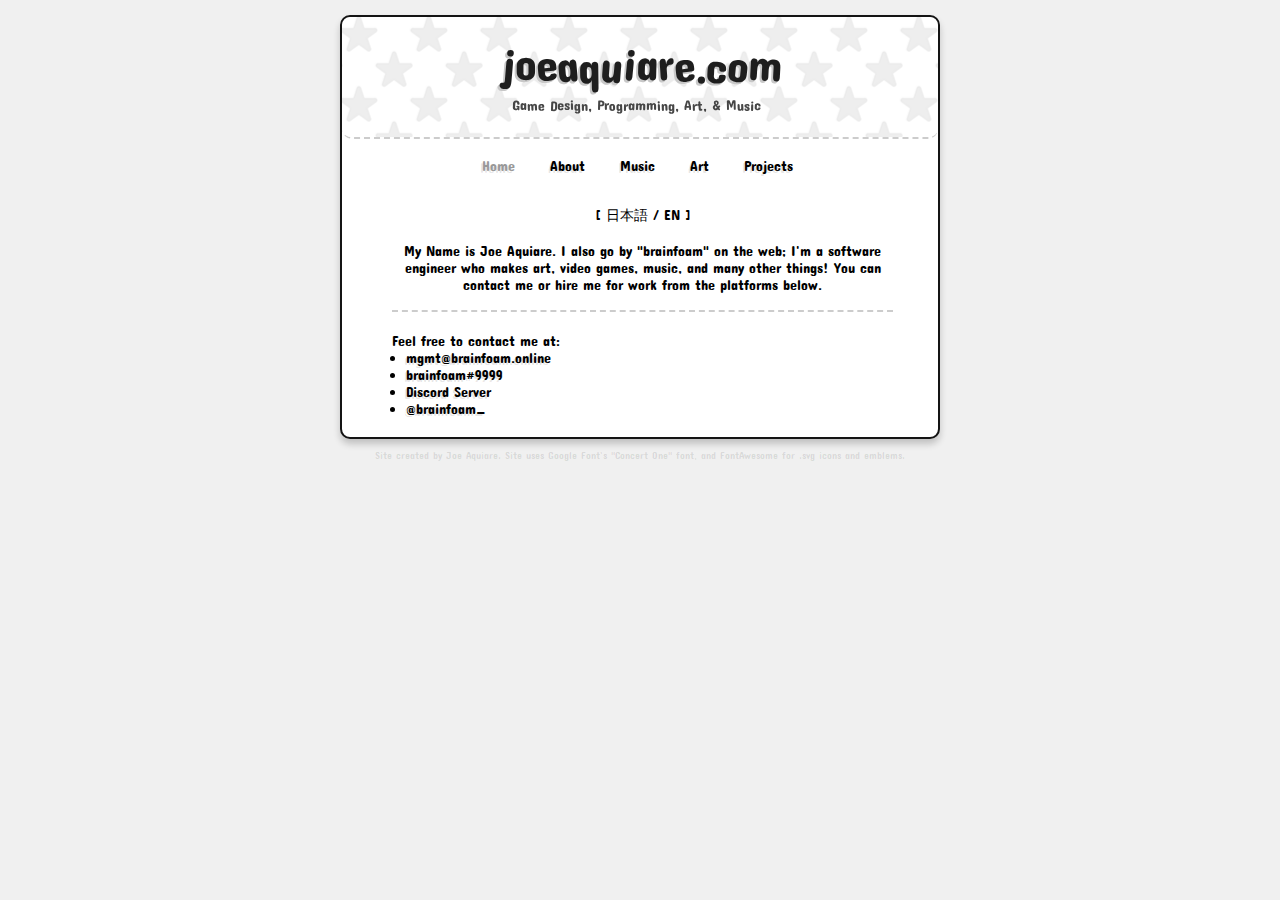
<file: old/index.html>
<!DOCTYPE html>
<html>
    <head>
        <!------------------------------->
        <!-- Site made by Joe Aquiare. -->
        <!------------------------------->
        <meta charset="utf-8">
        <meta name="viewport" content="width=device-width, initial-scale=1, maximum-scale=1, user-scalable=0">
        <link rel="stylesheet" type="text/css" href="stylesheet.css">
        <link href="https://fonts.googleapis.com/css?family=Concert+One" rel="stylesheet">  
        <link rel="stylesheet" href="https://use.fontawesome.com/releases/v5.3.1/css/all.css" integrity="sha384-mzrmE5qonljUremFsqc01SB46JvROS7bZs3IO2EmfFsd15uHvIt+Y8vEf7N7fWAU" crossorigin="anonymous">
        <script src="scripts/siteScript.js"></script>
        <title>joeaquiare.com - home</title>
        <style>
            #textBody {
                padding-top: 15px;
                padding-left: 50px;
                padding-right: 45px;
                text-align: center;
            }
            
            #contactBody {
                padding-top: 20px;
                padding-left: 50px;
            }

            #contacts {
                padding-left: 14px;
                margin-bottom: 20px;
            }

            #contacts li {
                text-shadow: -2px 2px 0px rgba(0,0,0,.1);
            }
            
            #request {
                text-align: center;
                color: rgb(200,200,200);
                color: rgba(0,0,0,.3);
                margin-bottom: 10px;
            }
            
            form {
                align-content: center;
                text-align: center;
                margin-bottom: 25px;
            }
            
            input:hover {
                opacity: .6;
                cursor: url(images/pointer.png), auto;
            }
        </style>
    </head>
    <body>
        <img src="images/starpattern.png" id="pattern">
        <div id="main">
            <canvas id="headerCanvas" width="596" height="120">Canvas drawing not supported! Update your browser!</canvas>
            <ul id="links">
                <a href="index.html" style="color:#999"><li value="Home"><i class="fas fa-home"></i> Home</li></a>
                <a href="about.html"><li value="About"><i class="fas fa-question"></i> About</li></a>
                <a href="music.html"><li value="Music"><i class="fas fa-music"></i> Music</li></a>
                <a href="art.html"><li value="Art"><i class="fas fa-palette"></i> Art</li></a>
                <a href="projects.html"><li value="Projects"><i class="fas fa-project-diagram"></i> Projects</li></a>
            </ul>
            <div id="textBody">
                <br>
                [ 日本語 / EN ] 
                <br><br>
                My Name is Joe Aquiare. I also go by "brainfoam" on the web; I'm a software engineer who makes art, video games, music, and many other things! You can contact me or hire me for work from the platforms below. 
                <br><br>
                <hr>
            </div>
            <div id="contactBody">
                Feel free to contact me at:
                <ul id="contacts">
                    <li id="email2"><i class="fas fa-briefcase"></i> mgmt@brainfoam.online</li>
                    <li id="discord"><i class="fab fa-discord"></i> brainfoam#9999</li>
                    <li id="discord"><i class="fab fa-discord"></i> <a href="https://discord.gg/3W7GdWv">Discord Server</li></a>
                    <li id="twitter"><i class="fab fa-twitter"></i> <a href="https://twitter.com/brainfoam_?lang=en">@brainfoam_</a></li>

                    
                </ul>
            </div>
        </div>
        <footer id="pageFooter">
            Site created by Joe Aquiare. Site uses Google Font's "Concert One" font, and FontAwesome for .svg icons and emblems. 
        </footer>
    </body>
</html>
</file>
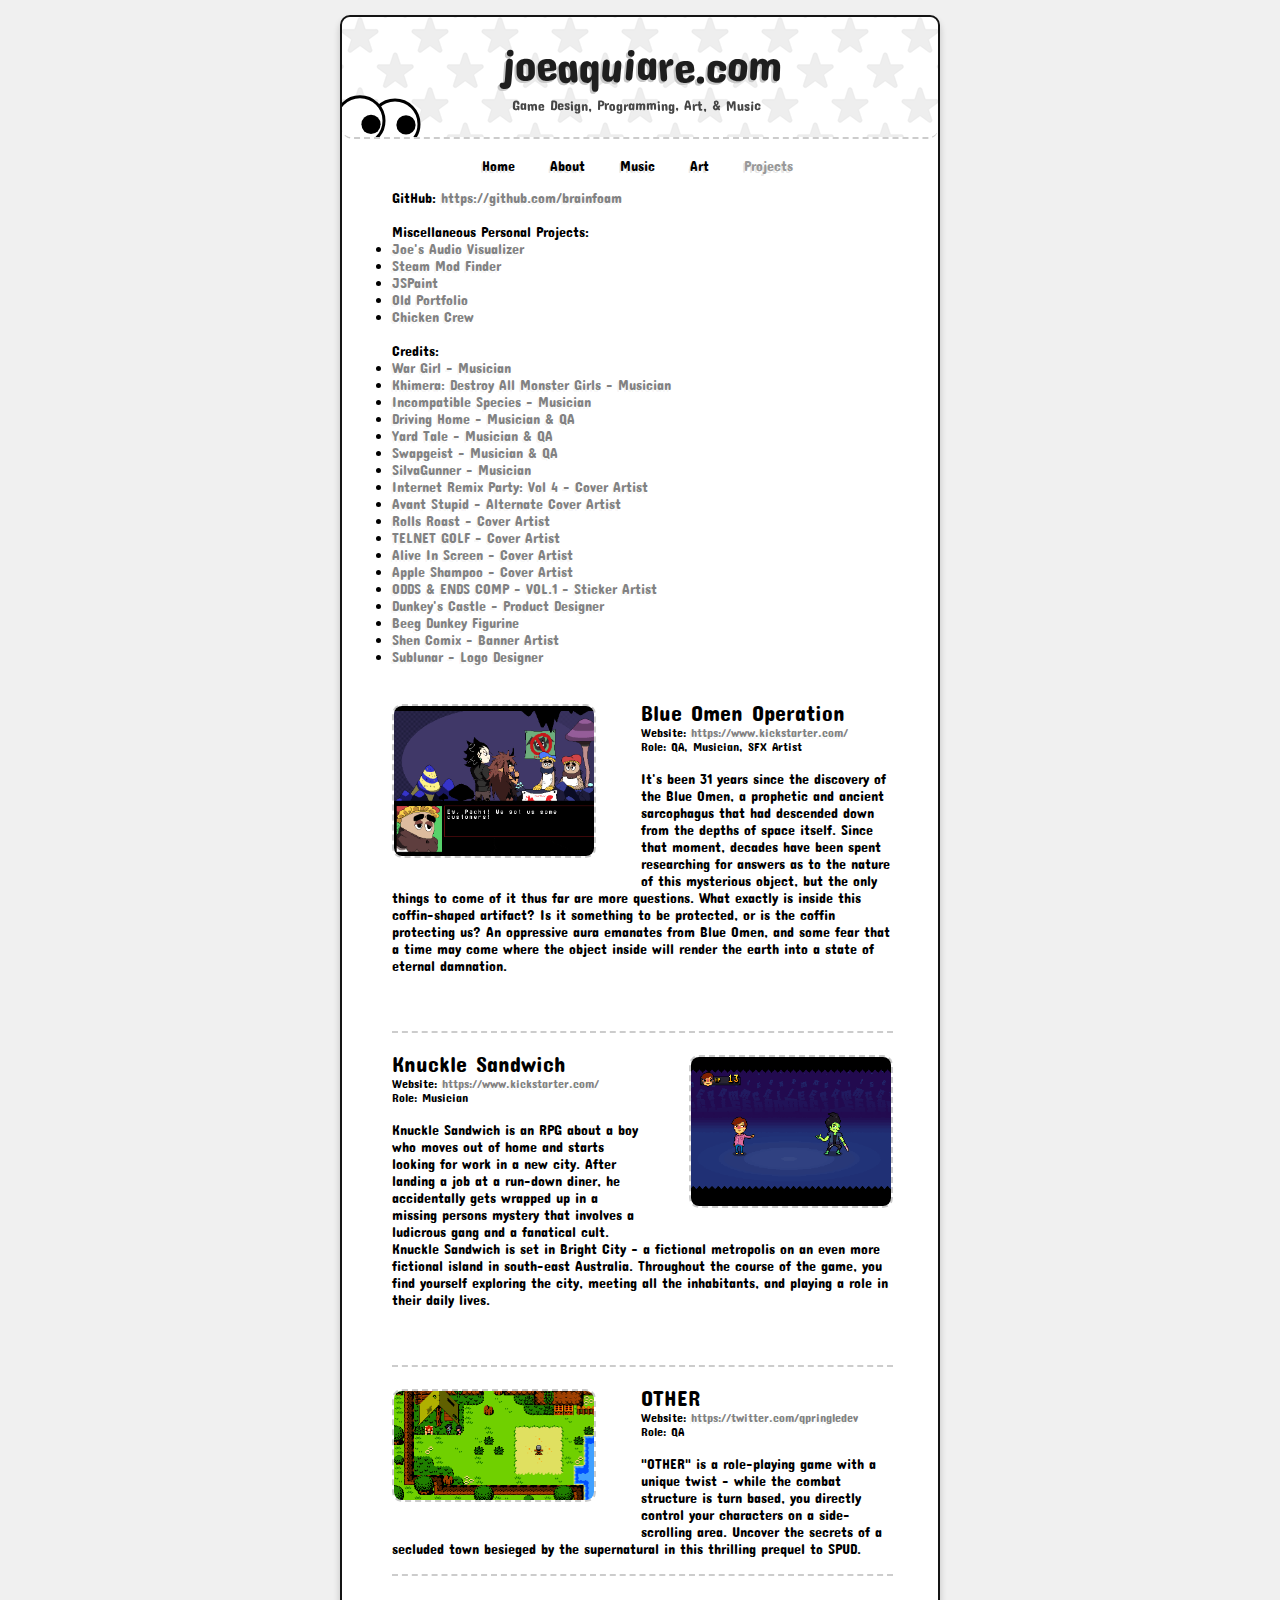
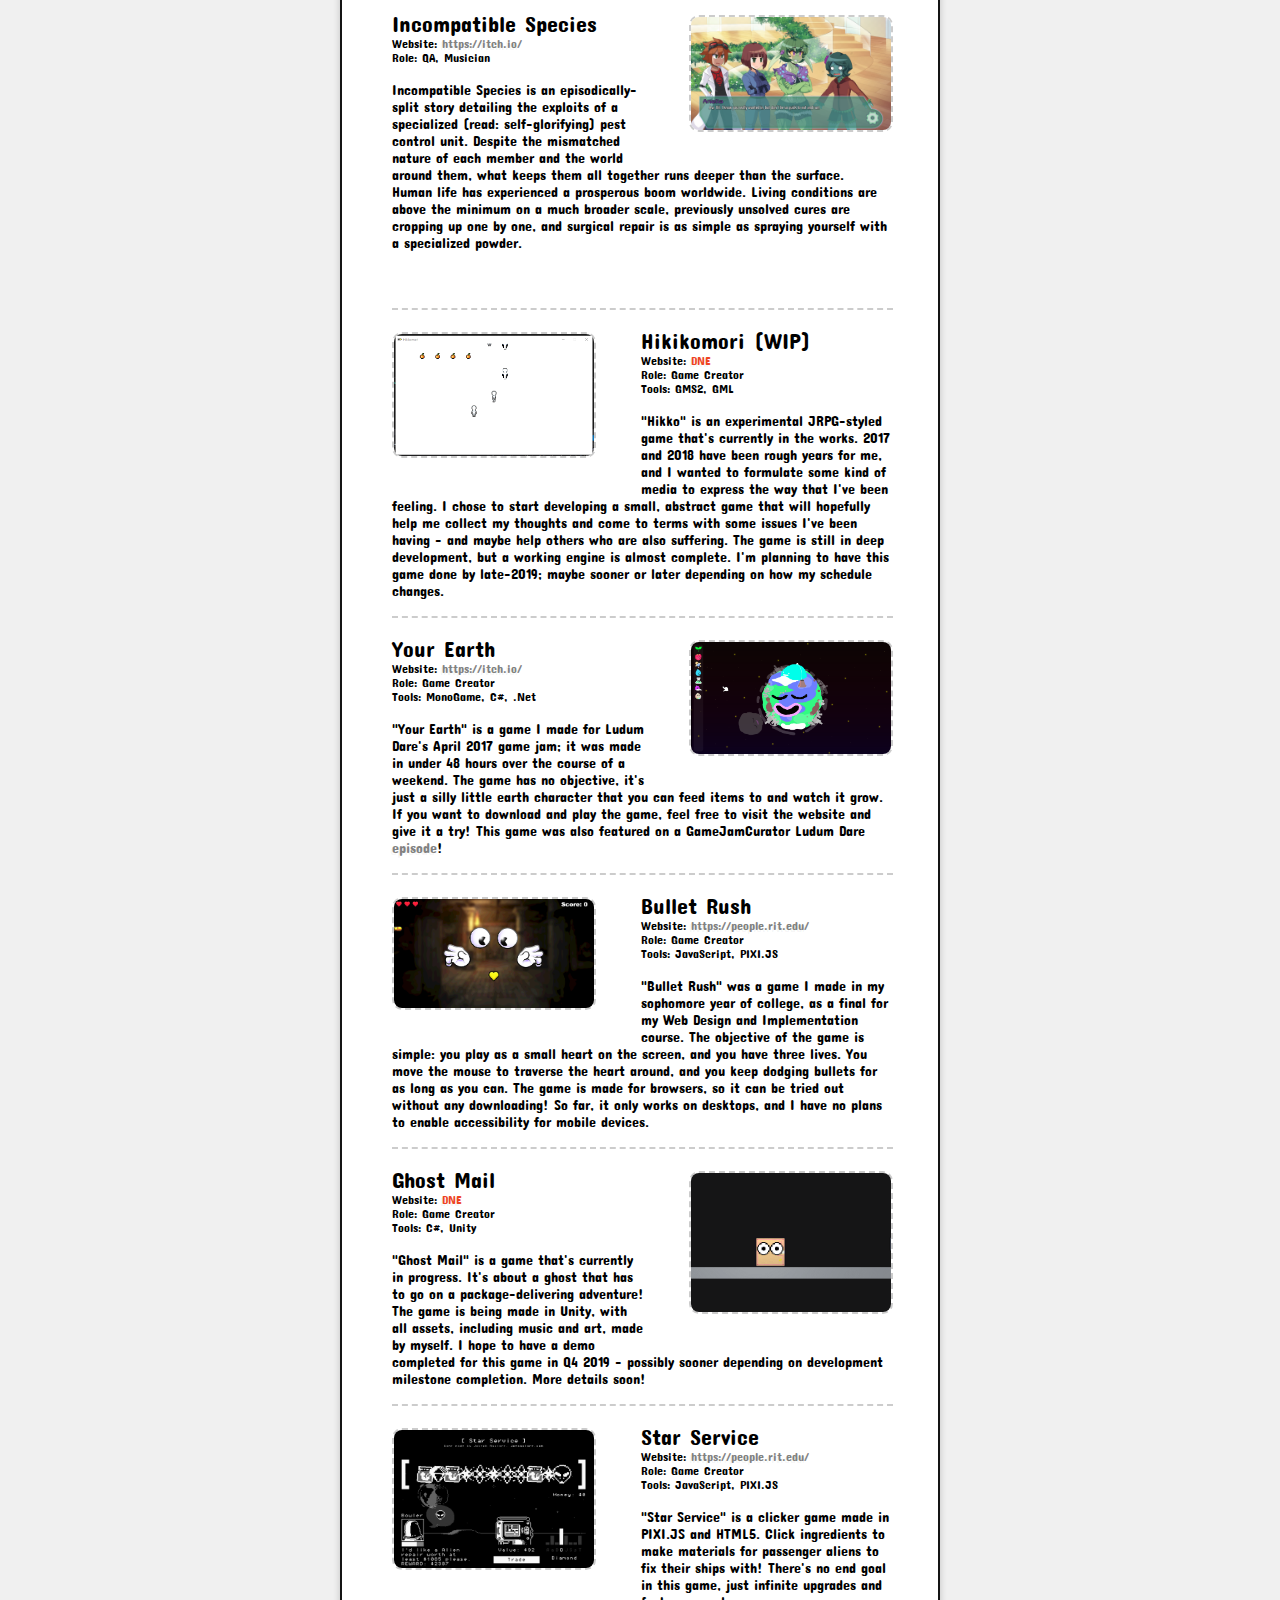
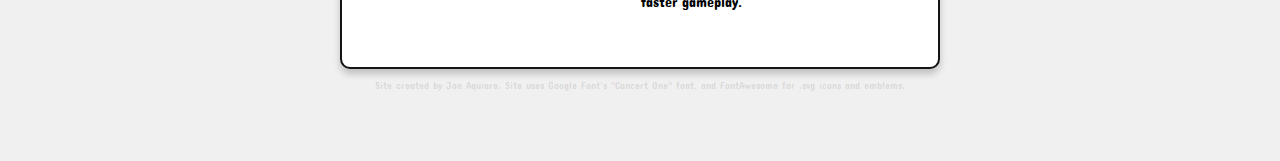
<file: old/projects.html>
<!DOCTYPE html>
<html>
    <head>
        <!------------------------------->
        <!-- Site made by Joe Aquiare. -->
        <!------------------------------->
        <meta charset="utf-8">
        <meta name="viewport" content="width=device-width, initial-scale=1, maximum-scale=1, user-scalable=0">
        <link rel="stylesheet" type="text/css" href="stylesheet.css">
        <link href="https://fonts.googleapis.com/css?family=Concert+One" rel="stylesheet">  
        <link rel="stylesheet" href="https://use.fontawesome.com/releases/v5.3.1/css/all.css" integrity="sha384-mzrmE5qonljUremFsqc01SB46JvROS7bZs3IO2EmfFsd15uHvIt+Y8vEf7N7fWAU" crossorigin="anonymous">
        <script src="scripts/siteScript.js"></script>
        <title>joeaquiare.com - projects</title>
        <style>
            #textBody {
                padding-top: 15px;
                padding-left: 50px;
                padding-right: 45px;
                padding-bottom: 40px;
                text-align: left;
            }
            
            #textBody img {
                border: 2px dashed rgba(0,0,0,.2);
                border-radius: 10px;
                max-width: 200px;
                min-width: 200px;
                margin-top: 5px;
                margin-bottom: 30px;
                transition: min-width .2s, border-radius .2s, border .2s;
            }
            
            #textBody img:hover {
                min-width: 100%; 
                border-radius: 5px;
                border: 2px solid rgba(0,0,0,1);
            }
            
            #booPreview, #hkPreview, #brPreview, #otherPreview, #ssPreview{
                float: left;
                margin-right: 45px;
            }
            
            #ksPreview, #isPreview, #yePreview, #bxPreview{
                float: right;
                margin-left: 45px;
            }
            
            h1 {
                font-size: 22px;
                font-weight: 400;
            }
            
            h2 {
                font-size: 12px;
                font-weight: 50;
            }
            
            @media only screen and (max-width:700px) {
                #textBody img {
                    align-self: center;
                    max-width: 100%;
                    width: 100%;
                }
                
                #textBody img:hover {
                    min-width: 100%; 
                    border-radius: 10px;
                    border: 2px dashed rgba(0,0,0,.2);
                }
            }
        </style>
    </head>
    <body>
        <img src="images/starpattern.png" id="pattern">
        <div id="main">
            <canvas id="headerCanvas" width="596" height="120">Canvas drawing not supported! Update your browser!</canvas>
            <ul id="links">
                <a href="index.html"><li value="Home"><i class="fas fa-home"></i> Home</li></a>
                <a href="about.html"><li value="About"><i class="fas fa-question"></i> About</li></a>
                <a href="music.html"><li value="Music"><i class="fas fa-music"></i> Music</li></a>
                <a href="art.html"><li value="Art"><i class="fas fa-palette"></i> Art</li></a>
                <a href="projects.html" style="color:#999"><li value="Projects"><i class="fas fa-project-diagram"></i> Projects</li></a>
            </ul>
            <div id="textBody">
                GitHub: <a href="https://github.com/brainfoam" target="_blank"><i class="fab fa-github"></i> https://github.com/brainfoam</a>

                <br><br>
                Miscellaneous Personal Projects:
                <div id="other">
                    <ul>
                        <li><a href="https://people.rit.edu/jpa3216/330/AVFinal/">Joe's Audio Visualizer</a></li>
                        <li><a href="https://people.rit.edu/jpa3216/330/Project3/">Steam Mod Finder</a></li>
                        <li><a href="https://people.rit.edu/jpa3216/230/project2/">JSPaint</a></li>
                        <li><a href="https://people.rit.edu/jpa3216/portfolio/">Old Portfolio</a></li>
                        <li><a href="https://twitter.com/atchickencrew">Chicken Crew</a></li>
                    </ul>
                </div>

                <br>

                Credits:

                <div id="credits">
                    <ul>
                        <li><i class="fas fa-music"></i> <a href="https://steamcommunity.com/sharedfiles/filedetails/?id=881677410">War Girl - Musician</a></li>
                        <li><i class="fas fa-music"></i> <a href="https://store.steampowered.com/app/467380/Khimera_Destroy_All_Monster_Girls/">Khimera: Destroy All Monster Girls - Musician</a></li>
                        <li><i class="fas fa-music"></i> <a href="https://poxnixles.itch.io/incomspe">Incompatible Species - Musician</a></li>
                        <li><i class="fas fa-music"></i> <a href="https://basweijenberg.itch.io/drivinghome">Driving Home - Musician & QA</a></li>
                        <li><i class="fas fa-music"></i> <a href="https://garbagegal.itch.io/yard-tale/devlog/33168/yard-tale-released">Yard Tale - Musician & QA</a></li>
                        <li><i class="fas fa-music"></i> <a href="https://indiana-jonas.com/swapgeist">Swapgeist - Musician & QA</a></li>
                        <li><i class="fas fa-music"></i> <a href="https://www.youtube.com/watch?v=B54qm0Oj8AE&list=PLGzKw76VqUxr9lPVXzt4jmce-3umyzF20">SilvaGunner - Musician</a></li>
                        <li><i class="fas fa-paint-brush"></i> <a href="https://graz.bandcamp.com/album/internet-remix-party-vol-4">Internet Remix Party: Vol 4 - Cover Artist</a></li>
                        <li><i class="fas fa-paint-brush"></i> <a href="https://captbeardd.bandcamp.com/album/avant-stupid">Avant Stupid - Alternate Cover Artist</a></li>
                        <li><i class="fas fa-paint-brush"></i> <a href="https://soundcloud.com/deskpopmusic/that-andy-guy-rolls-roast">Rolls Roast - Cover Artist</a></li>
                        <li><i class="fas fa-paint-brush"></i> <a href="https://soundcloud.com/deskpopmusic/brainfoam-telnet-golf">TELNET GOLF - Cover Artist</a></li>
                        <li><i class="fas fa-paint-brush"></i> <a href="https://nelward.bandcamp.com/album/alive-in-screen">Alive In Screen - Cover Artist</a></li>
                        <li><i class="fas fa-paint-brush"></i> <a href="https://nelward.bandcamp.com/track/apple-shampoo">Apple Shampoo - Cover Artist</a></li>
                        <li><i class="fas fa-paint-brush"></i> <a href="https://shadymonk.bandcamp.com/album/odds-ends-comp-vol-1">ODDS & ENDS COMP - VOL.1 - Sticker Artist</a></li>
                        <li><i class="fas fa-paint-brush"></i> <a href="https://dunkeyscastle.com/">Dunkey's Castle - Product Designer</a></li>
						<li><i class="fas fa-paint-brush"></i> <a href="https://theyetee.com/products/beeg-dunkey-figure">Beeg Dunkey Figurine</a></li>
                        <li><i class="fas fa-paint-brush"></i> <a href="https://twitter.com/shenanigansen">Shen Comix - Banner Artist</a></li>
                        <li><i class="fas fa-paint-brush"></i> <a href="https://twitter.com/MattMannheimer">Sublunar - Logo Designer</a></li>
                    </ul>
                </div>



                <br><br>
                <img src="images/boo.gif" id="booPreview">
                <h1><i class="fas fa-arrow-right"></i> Blue Omen Operation</h1>
                <h2>Website: <a href="https://www.kickstarter.com/projects/1483273190/blue-omen-operation-a-stylish-and-hot-blooded-rpg" target="_blank"><i class="fab fa-kickstarter-k"></i> https://www.kickstarter.com/</a></h2>
                <h2>Role: <i class="fas fa-hands-helping"></i> QA, Musician, SFX Artist</h2>
                <br>
                <i class="far fa-comment-alt"></i> It's been 31 years since the discovery of the Blue Omen, a prophetic and ancient sarcophagus that had descended down from the depths of space itself. Since that moment, decades have been spent researching for answers as to the nature of this mysterious object, but the only things to come of it thus far are more questions. What exactly is inside this coffin-shaped artifact? Is it something to be protected, or is the coffin protecting us? An oppressive aura emanates from Blue Omen, and some fear that a time may come where the object inside will render the earth into a state of eternal damnation.
                <br><br>
                <iframe width="100%" height="20" scrolling="no" frameborder="no" allow="autoplay" src="https://w.soundcloud.com/player/?url=https%3A//api.soundcloud.com/tracks/499988709&color=%23000000&inverse=false&auto_play=false&show_user=true"></iframe>
                <br><br>
                
                <hr> 
                
                <br>
                <img src="images/ks.gif" id="ksPreview">
                <h1>Knuckle Sandwich <i class="fas fa-arrow-left"></i></h1>
                <h2>Website: <a href="https://www.kickstarter.com/projects/brphy/knuckle-sandwich-a-dang-rpg?ref=discovery&term=knuckle%20sandwich" target="_blank"><i class="fab fa-kickstarter-k"></i> https://www.kickstarter.com/</a></h2>
                <h2>Role: <i class="fas fa-music"></i> Musician</h2>
                <br>
                <i class="far fa-comment-alt"></i> Knuckle Sandwich is an RPG about a boy who moves out of home and starts looking for work in a new city. After landing a job at a run-down diner, he accidentally gets wrapped up in a missing persons mystery that involves a ludicrous gang and a fanatical cult. 
                <br>
                Knuckle Sandwich is set in Bright City – a fictional metropolis on an even more fictional island in south-east Australia. Throughout the course of the game, you find yourself exploring the city, meeting all the inhabitants, and playing a role in their daily lives. 
                <br><br>
                <iframe width="100%" height="20" scrolling="no" frameborder="no" allow="autoplay" src="https://w.soundcloud.com/player/?url=https%3A//api.soundcloud.com/tracks/383589836&color=%23000000&inverse=false&auto_play=false&show_user=true"></iframe>
                <br><br>
                
                <hr>
                
                <br>
                <img src="images/other.gif" id="otherPreview">
                <h1><i class="fas fa-arrow-right"></i> OTHER</h1>
                <h2>Website: <a href="https://twitter.com/qpringledev" target="_blank"></i>https://twitter.com/qpringledev</a></h2>
                <h2>Role: <i class="fas fa-hands-helping"></i> QA</h2>
                <br>
                <i class="far fa-comment-alt"></i> 
                "OTHER" is a role-playing game with a unique twist - while the combat structure is turn based, you directly control your characters on a side-scrolling area. Uncover the secrets of a secluded town besieged by the supernatural in this thrilling prequel to SPUD.
                <br><br>

                <hr>
                
                <br><br>
                <img src="images/is.png" id="isPreview">
                <h1>Incompatible Species <i class="fas fa-arrow-left"></i></h1>
                <h2>Website: <a href="https://poxnixles.itch.io/incomspe" target="_blank"><i class="fas fa-gamepad"></i> https://itch.io/</a></h2>
                <h2>Role: <i class="fas fa-hands-helping"></i> QA, Musician</h2>
                <br>
                <i class="far fa-comment-alt"></i> Incompatible Species is an episodically-split story detailing the exploits of a specialized (read: self-glorifying) pest control unit. Despite the mismatched nature of each member and the world around them, what keeps them all together runs deeper than the surface.
                <br>
                Human life has experienced a prosperous boom worldwide. Living conditions are above the minimum on a much broader scale, previously unsolved cures are cropping up one by one, and surgical repair is as simple as spraying yourself with a specialized powder.
                <br><br>
                <iframe width="100%" height="20" scrolling="no" frameborder="no" allow="autoplay" src="https://w.soundcloud.com/player/?url=https%3A//api.soundcloud.com/tracks/255332131&color=%23000000&inverse=false&auto_play=false&show_user=true"></iframe>
                <br><br>
                
                <hr>
                
                <br>
                <img src="images/hk.gif" id="hkPreview">
                <h1><i class="fas fa-arrow-right"></i> Hikikomori (WIP)</h1>
                <h2>Website: <a href="http://lmgtfy.com/?q=I+haven%27t+made+a+website+for+this+project+yet.+Sorry!" style="color:#ee4422" target="_blank"><i class="fas fa-times"></i> DNE </a></h2>
                <h2>Role: <i class="fas fa-user-alt"></i> Game Creator</h2>
                <h2>Tools: <i class="fas fa-wrench"></i> GMS2, GML</h2>
                <br>
                <i class="far fa-comment-alt"></i> 
                "Hikko" is an experimental JRPG-styled game that's currently in the works. 2017 and 2018 have been rough years for me, and I wanted to formulate some kind of media to express the way that I've been feeling. I chose to start developing a small, abstract game that will hopefully help me collect my thoughts and come to terms with some issues I've been having - and maybe help others who are also suffering. The game is still in deep development, but a working engine is almost complete. I'm planning to have this game done by late-2019; maybe sooner or later depending on how my schedule changes.
                <br><br>
                
                <hr>
                
                <br>
                <img src="images/ye.png" id="yePreview">
                <h1>Your Earth <i class="fas fa-arrow-left"></i> </h1>
                <h2>Website: <a href="https://brainfoam.itch.io/yourworld" target="_blank"><i class="fas fa-gamepad"></i> https://itch.io/</a></h2>
                <h2>Role: <i class="fas fa-user-alt"></i> Game Creator</h2>
                <h2>Tools: <i class="fas fa-wrench"></i> MonoGame, C#, .Net</h2>
                <br>
                <i class="far fa-comment-alt"></i> "Your Earth" is a game I made for Ludum Dare's April 2017 game jam; it was made in under 48 hours over the course of a weekend. The game has no objective, it's just a silly little earth character that you can feed items to and watch it grow. If you want to download and play the game, feel free to visit the website and give it a try! This game was also featured on a GameJamCurator Ludum Dare <a href="https://www.youtube.com/watch?v=Cw2p6xW6Fys" target="_blank">episode</a>!
                <br><br>
                
                <hr>
                
                <br>
                <img src="images/br.png" id="brPreview">
                <h1><i class="fas fa-arrow-right"></i> Bullet Rush</i></h1>
                <h2>Website: <a href="https://people.rit.edu/jpa3216/230/project1/game/game.html" target="_blank"><i class="fas fa-school"></i> https://people.rit.edu/</a></h2>
                <h2>Role: <i class="fas fa-user-alt"></i> Game Creator</h2>
                <h2>Tools: <i class="fas fa-wrench"></i> JavaScript, PIXI.JS</h2>
                <br>
                <i class="far fa-comment-alt"></i> 
                "Bullet Rush" was a game I made in my sophomore year of college, as a final for my Web Design and Implementation course. The objective of the game is simple: you play as a small heart on the screen, and you have three lives. You move the mouse to traverse the heart around, and you keep dodging bullets for as long as you can. The game is made for browsers, so it can be tried out without any downloading! So far, it only works on desktops, and I have no plans to enable accessibility for mobile devices.
                <br><br>

                <hr>
                
                <br>
                <img src="images/box.gif" id="bxPreview">
                <h1>Ghost Mail <i class="fas fa-arrow-left"></i></i></h1>
                <h2>Website: <a href="http://lmgtfy.com/?q=I+haven%27t+made+a+website+for+this+project+yet.+Sorry!" style="color:#ee4422" target="_blank"><i class="fas fa-times"></i> DNE </a></h2>
                <h2>Role: <i class="fas fa-user-alt"></i> Game Creator</h2>
                <h2>Tools: <i class="fas fa-wrench"></i> C#, Unity</h2>
                <br>
                <i class="far fa-comment-alt"></i> 
                "Ghost Mail" is a game that's currently in progress. It's about a ghost that has to go on a package-delivering adventure! The game is being made in Unity, with all assets, including music and art, made by myself. I hope to have a demo completed for this game in Q4 2019 - possibly sooner depending on development milestone completion. More details soon!
                <br><br>

                <hr>
                
                <br>
                <img src="images/ss.gif" id="ssPreview">
                <h1><i class="fas fa-arrow-right"></i> Star Service</i></h1>
                <h2>Website: <a href="https://people.rit.edu/jpa3216/330/Project2/" target="_blank"><i class="fas fa-school"></i> https://people.rit.edu/</a></h2>
                <h2>Role: <i class="fas fa-user-alt"></i> Game Creator</h2>
                <h2>Tools: <i class="fas fa-wrench"></i> JavaScript, PIXI.JS</h2>
                <br>
                <i class="far fa-comment-alt"></i> 
                "Star Service" is a clicker game made in PIXI.JS and HTML5. Click ingredients to make materials for passenger aliens to fix their ships with! There's no end goal in this game, just infinite upgrades and faster gameplay.
                <br><br>
            </div>
        </div>
        <footer id="pageFooter">
            Site created by Joe Aquiare. Site uses Google Font's "Concert One" font, and FontAwesome for .svg icons and emblems. 
        </footer>
    </body>
</html>
</file>
<file: old/stylesheet.css>
/****************************/
/* Site made by Joe Aquiare */
/****************************/

* {
    margin: 0;
    padding: 0;
    cursor: url(images/cursor.png), auto;
}

@keyframes bgcolor {
    0% { background-color: #ff8383; }
    25% { background-color: #ffdd8b; }
    50% { background-color: #fffa90; }
    75% { background-color: #81ff76; }
    100% { background-color: #7a76ff; }
}

body {
    margin: 0 auto;
    background-color: rgb(240,240,240);
    font-size: 14px;
    max-width: 600px;
    overflow-y: scroll;
    -webkit-animation: bgcolor 30s infinite;
    animation: bgcolor 30s infinite;
    -webkit-animation-direction: alternate;
    animation-direction: alternate;
    
}

#textBody {
    cursor: url(images/cursor.png), auto;
}

img, iframe:hover{
    cursor: url(images/pointer.png), auto !important;
}

#textBody a {
    color: rgb(130,130,130);
    transition: color .2s;
    text-shadow: -2px 2px 0px rgba(0,0,0,.05);
    cursor: url(images/pointer.png), auto;
}

#textBody a:hover {
    color: rgb(200,200,200);
}

#pattern {
    visibility: hidden;
    position: absolute;
}

#headerCanvas {
    text-align: center;
    border-bottom: 2px dashed rgba(0,0,0,.2);
    border-radius: 10px;
}

#main {
    font-family: Concert One;
    margin-top: 15px;
    box-sizing: border-box;
    border-radius: 10px;
    border: 2px solid rgb(20,20,20);
    box-shadow: 0px 5px 7px rgba(0,0,0,.2);
    background-color: white;
    min-height: 300px;
}

#links {
    margin-left: 25px;
    padding-top: 15px;
    text-align: center;
    
}

#links li {
    display: inline;
    margin-right: 30px;
    text-shadow: -2px 2px 0px rgba(0,0,0,.1);
    cursor: url(images/pointer.png), auto;
}

hr {
    border: 0;
    border-bottom: 2px dashed rgba(0,0,0,.2);
}

#pageFooter {
    text-align: center;
    margin-top: 10px;
    margin-bottom: 40px;
    padding-bottom: 30px;
    font-family: Concert One;
    color: rgba(0,0,0,.1);
    transition-timing-function: ease-out;
    transition: color .3s, margin-top .2s, font-size .4s;
    font-size: 10px;
}

.modal {
    font-family: Concert One;
    display: none;
    position: fixed;
    z-index: 1;
    padding-top: 100px;
    left: 0;
    top: 0;
    width: 100%;
    height: 100%;
    overflow: auto;
    background-color: rgb(0,0,0);
    background-color: rgba(0,0,0,0.7);
}
            
.modal-content {
    margin: auto !important;
    display: block !important;
    opacity: 1.0 !important;
    max-width: 500px !important;
    border: 0 none !important;
    border-radius: 0px !important;
}
            
#caption {
    margin: auto; 
    display: block;
    width: 80%;
    max-width: 7000px;
    text-align: center;
    color: #ccc;
    padding: 10px 0;
    height: 150px;
}
            
.modal-content, #caption {
    animation-name: zoom;
    animation-duration: 0.6s;
}
            
@keyframes zoom {
    from{transform:scale(0)}
    to{transform:scale(1)}
}
            
.close {
    position: absolute;
    top: 15px;
    right: 35px;
    color: #f1f1f1;
    font-size: 20px;
    transition: 0.6s;
}
            
.close:hover,
.close:focus {
    color: #bbb;
    text-decoration: none;
    cursor: url(images/pointer.png), pointer;
}

#pageFooter:hover {
    color: rgba(0,0,0,.5);
    margin-top: 12px;
    font-size: 11px;
}

a, a:visited {
    color: black;
    text-decoration: none;
    transition: color .2s;
}

a:hover {
    color: #bbb;
    text-decoration: none;
    padding-bottom: 2px;
}

@media only screen and (max-width: 700px) {
    body {
        font-size: 12px;
        width: 90%;
    }
    
    #links li {
        font-size: 16px;
        display: block;
        padding-top: 10px;
        padding-bottom: 10px;
        margin-bottom: 4px;
        margin-right: 25px;
        border: 2px solid rgb(20,20,20,.1);
        border-radius: 10px;
        transition: background-color .1s;
    }
    
    #links li:hover {
        background-color: rgba(0,0,0,.03);
    }
    
    #headerCanvas {
        width: 100%;
    }
    
    .modal-content {
        opacity: 1.0 !important;
        max-width: 500px !important;
        width: 100% !important;
    }
}
</file>
